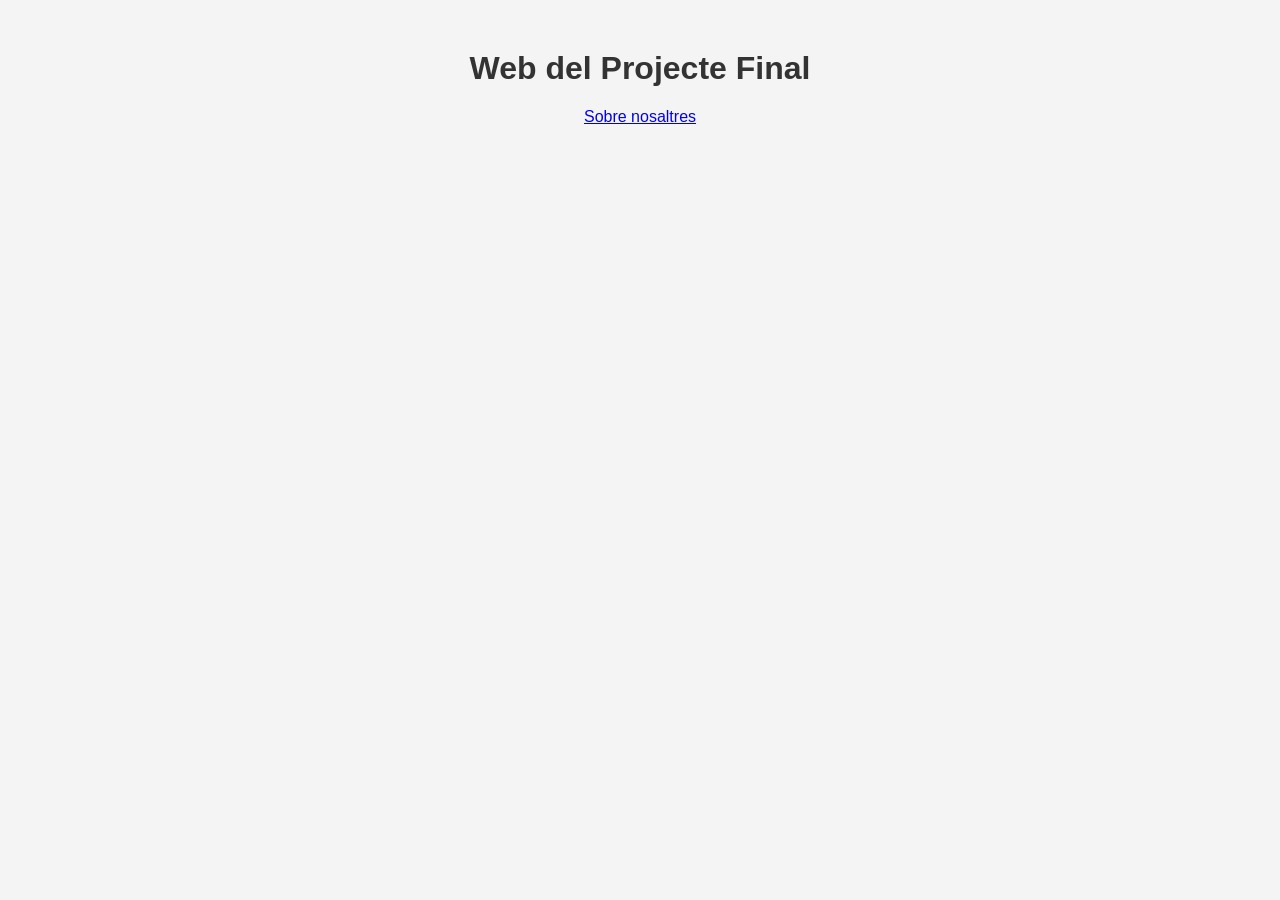
<file: index.html>
<!DOCTYPE html>
<html lang="ca">
<head>
<meta charset="UTF-8">
<title>Projecte Web</title>
<link rel="stylesheet" href="style.css">
</head>
<body>
<h1>Web del Projecte Final</h1>
<a href="about.html">Sobre nosaltres</a>
</body>
</html>
</file>
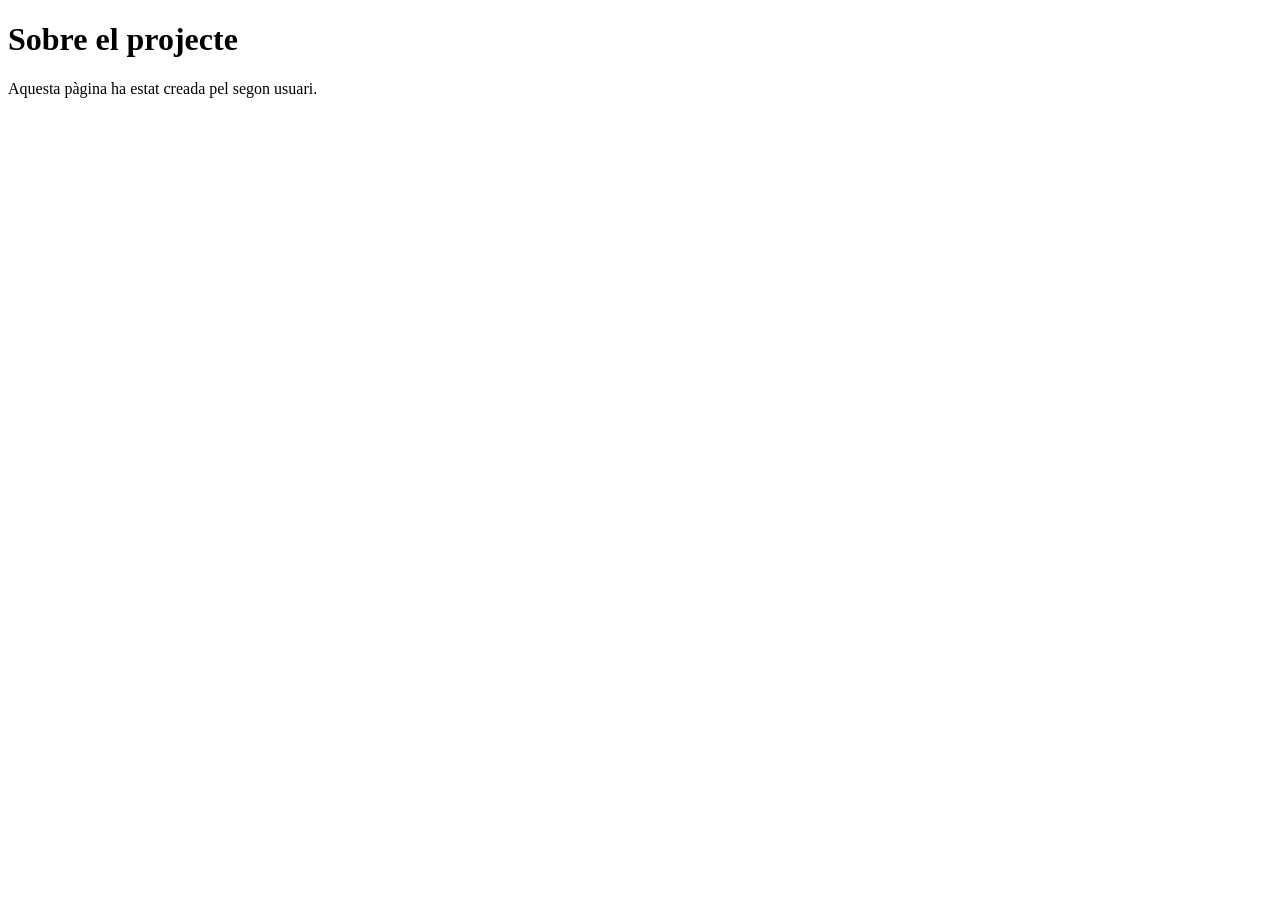
<file: about.html>
<!DOCTYPE html>
<html lang="ca">
<head>
<meta charset="UTF-8">
<title>Sobre Nosaltres</title>
</head>
<body>
<h1>Sobre el projecte</h1>
<p>Aquesta pàgina ha estat creada pel segon usuari.</p>
</body>
</html>
</file>
<file: style.css>
body {
font-family: Arial, sans-serif;
background-color: #f4f4f4;
color: #333;
text-align: center;
margin-top: 50px;
}
</file>
